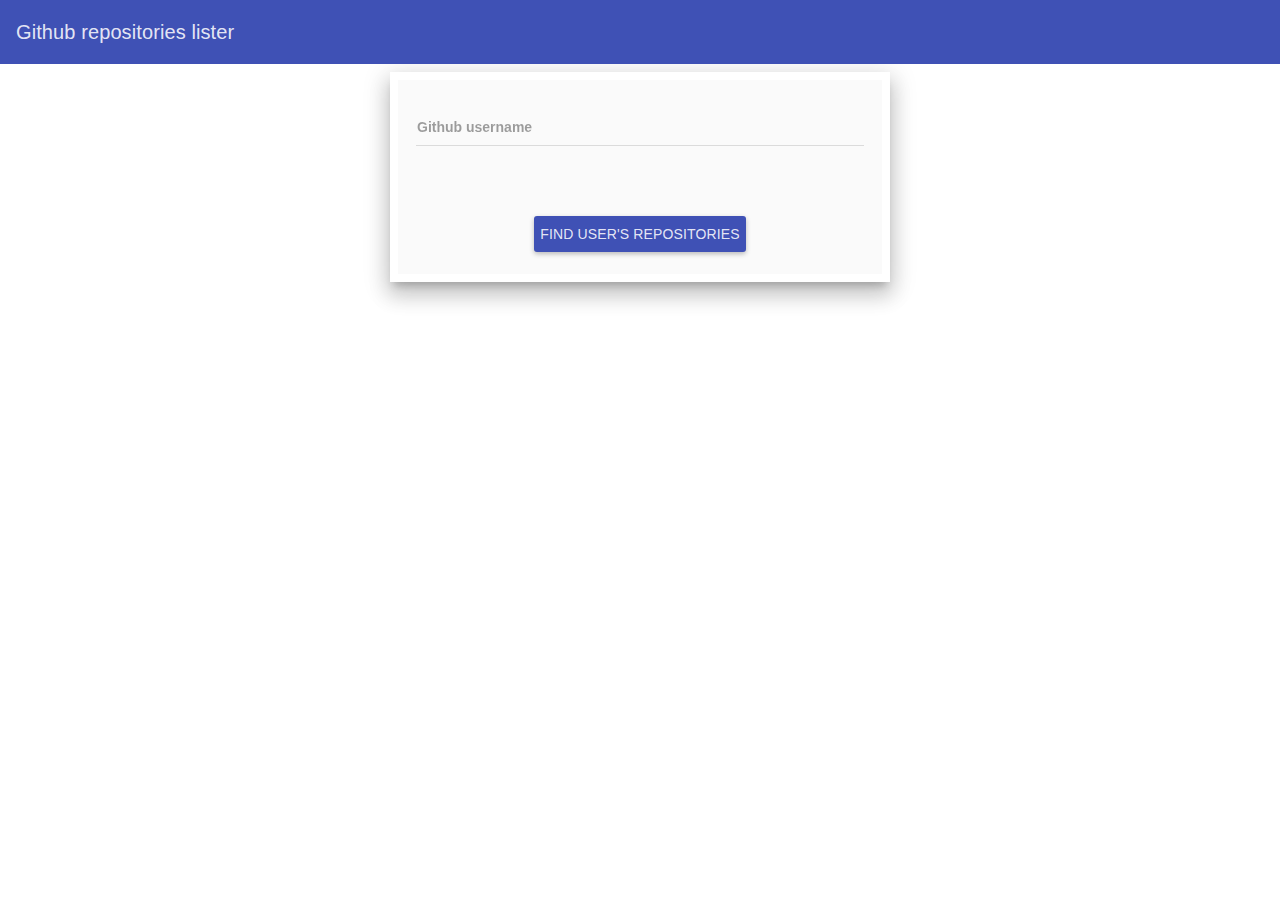
<file: ResearchUserRepo/index.html>
<!DOCTYPE html>
<html lang="en" ng-app="researchApp" ng-controller="researchCtrl">
	<head>
		<meta charset="utf-8">
	    <meta http-equiv="X-UA-Compatible" content="IE=edge">
	    <meta name="viewport" content="width=device-width, initial-scale=1">
	 	<title>Github repositories lister</title>
	 	<link rel="stylesheet" href="../librairies/bootstrap/css/bootstrap.min.css">
	 	<link rel="stylesheet" href="css/app.css">
        <link rel="stylesheet" href="../librairies/angular-material/angular-material.min.css">

    </head>
	<body>
    <md-toolbar md-scroll-shrink="">
        <div class="md-toolbar-tools">Github repositories lister</div>
    </md-toolbar>

		<!--<div layout="column" layout-align="center center">-->
			<form layout="column" layout-align="center center" layout-padding="40px">
				<div class="researchBox md-whiteframe-z5" >
                    <md-content class="md-padding" layout="column">
                            <md-input-container>
                                <label> Github username</label>
                                <input type="text" ng-model="user.username">
                            </md-input-container>

                            <div layout="row" layout-align="center center" style="padding-top:20px">
                                <md-button class="md-raised md-primary" ng-click="getRepos()">Find user's repositories</md-button>
                            </div>
                        </md-content>

                </div>
			</form>
		<!-- Javascript -->
		<script src="../librairies/jquery/jquery-3.1.1.min.js"></script>
		<script src="../librairies/angular/angular.min.js"></script>
        <script src="../librairies/angular-animate/angular-animate.js"></script>
        <script src="../librairies/angular-aria/angular-aria.js"></script>
        <script src="../librairies/angular-material/angular-material.js"></script>
        <script src="../librairies/angular-messages/angular-messages.js"></script>

		<script src="../librairies/ngStorage/ngStorage.js"></script>
		<script src="../librairies/ngCookies/angular-cookies.min.js"></script>
		<script src="js/services/GetRepositoriesService.js"></script>
		<script src="js/application/ResearchApp.js"></script>
		<script src="js/controllers/ResearchController.js"></script>

	</body>
</html>
</file>
<file: ResearchUserRepo/css/app.css>
.researchBox {
	max-width:  90%;
	width: 500px;
}
</file>
